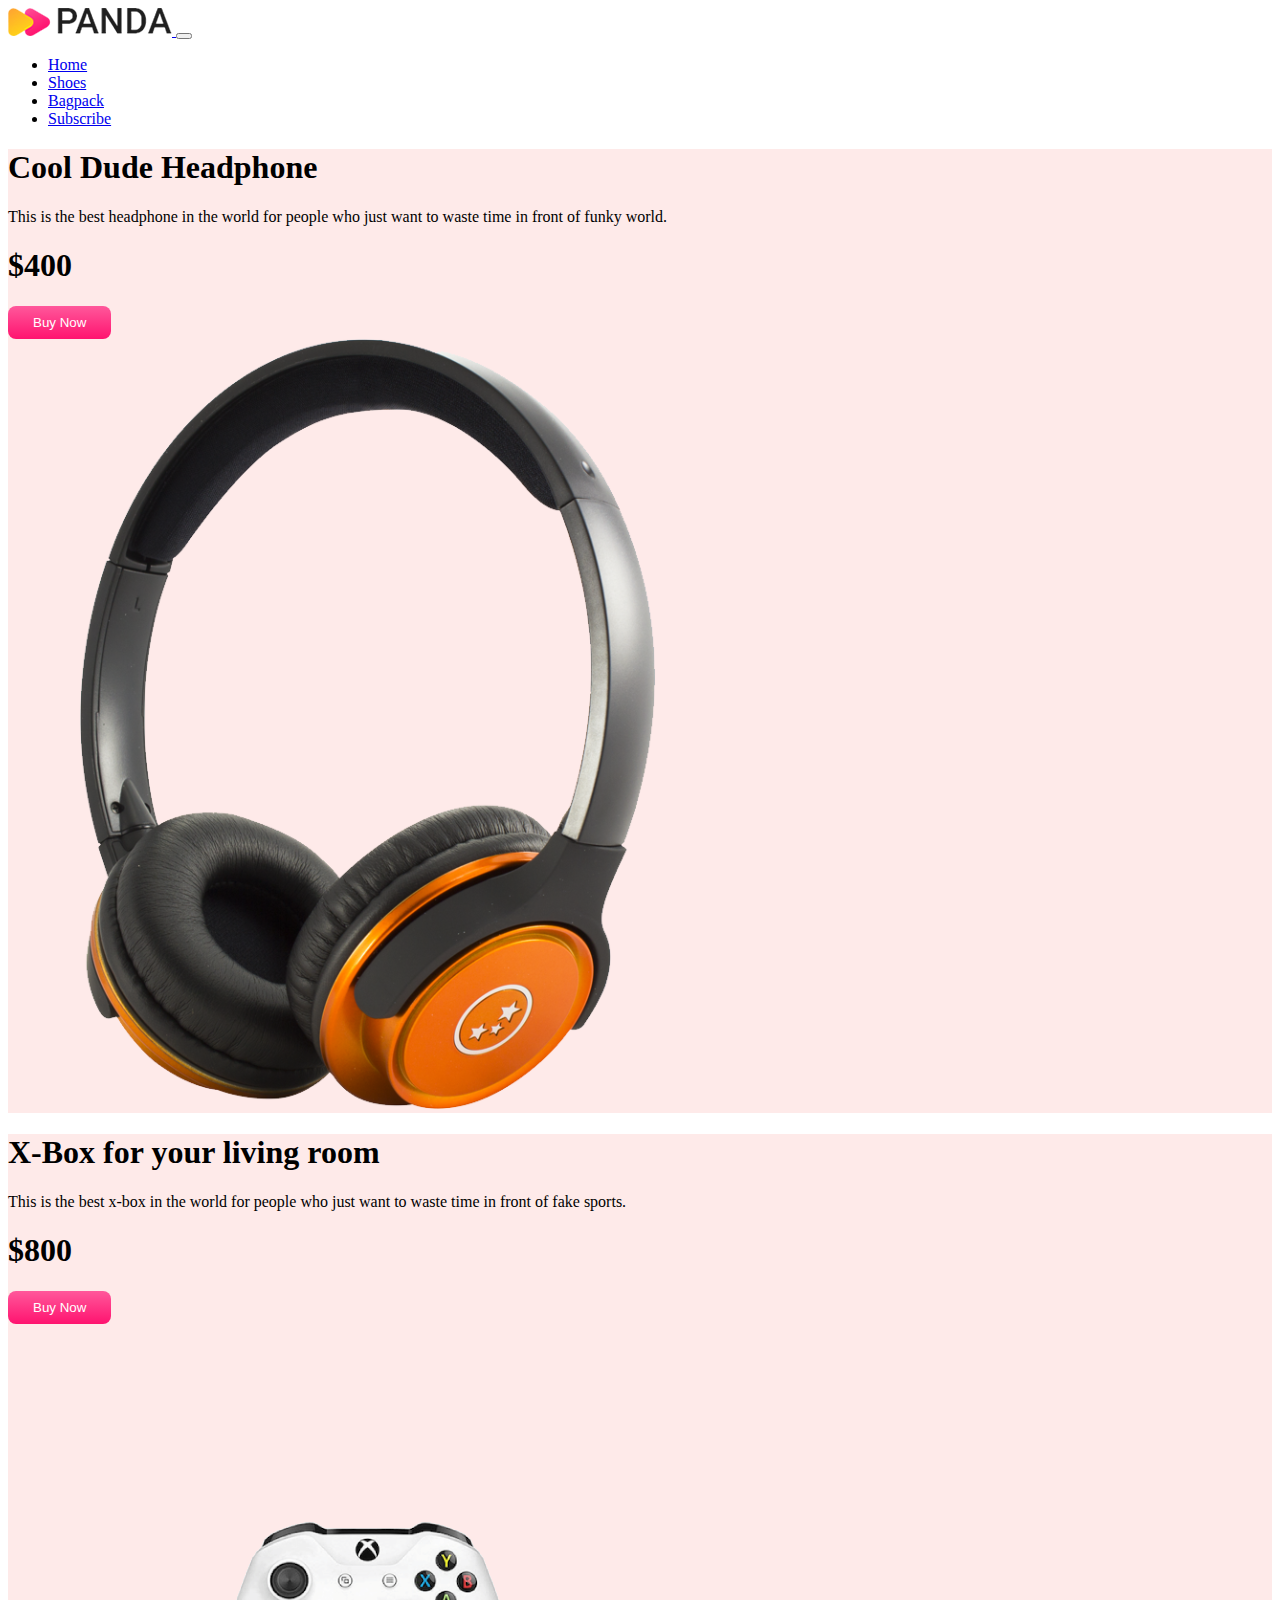
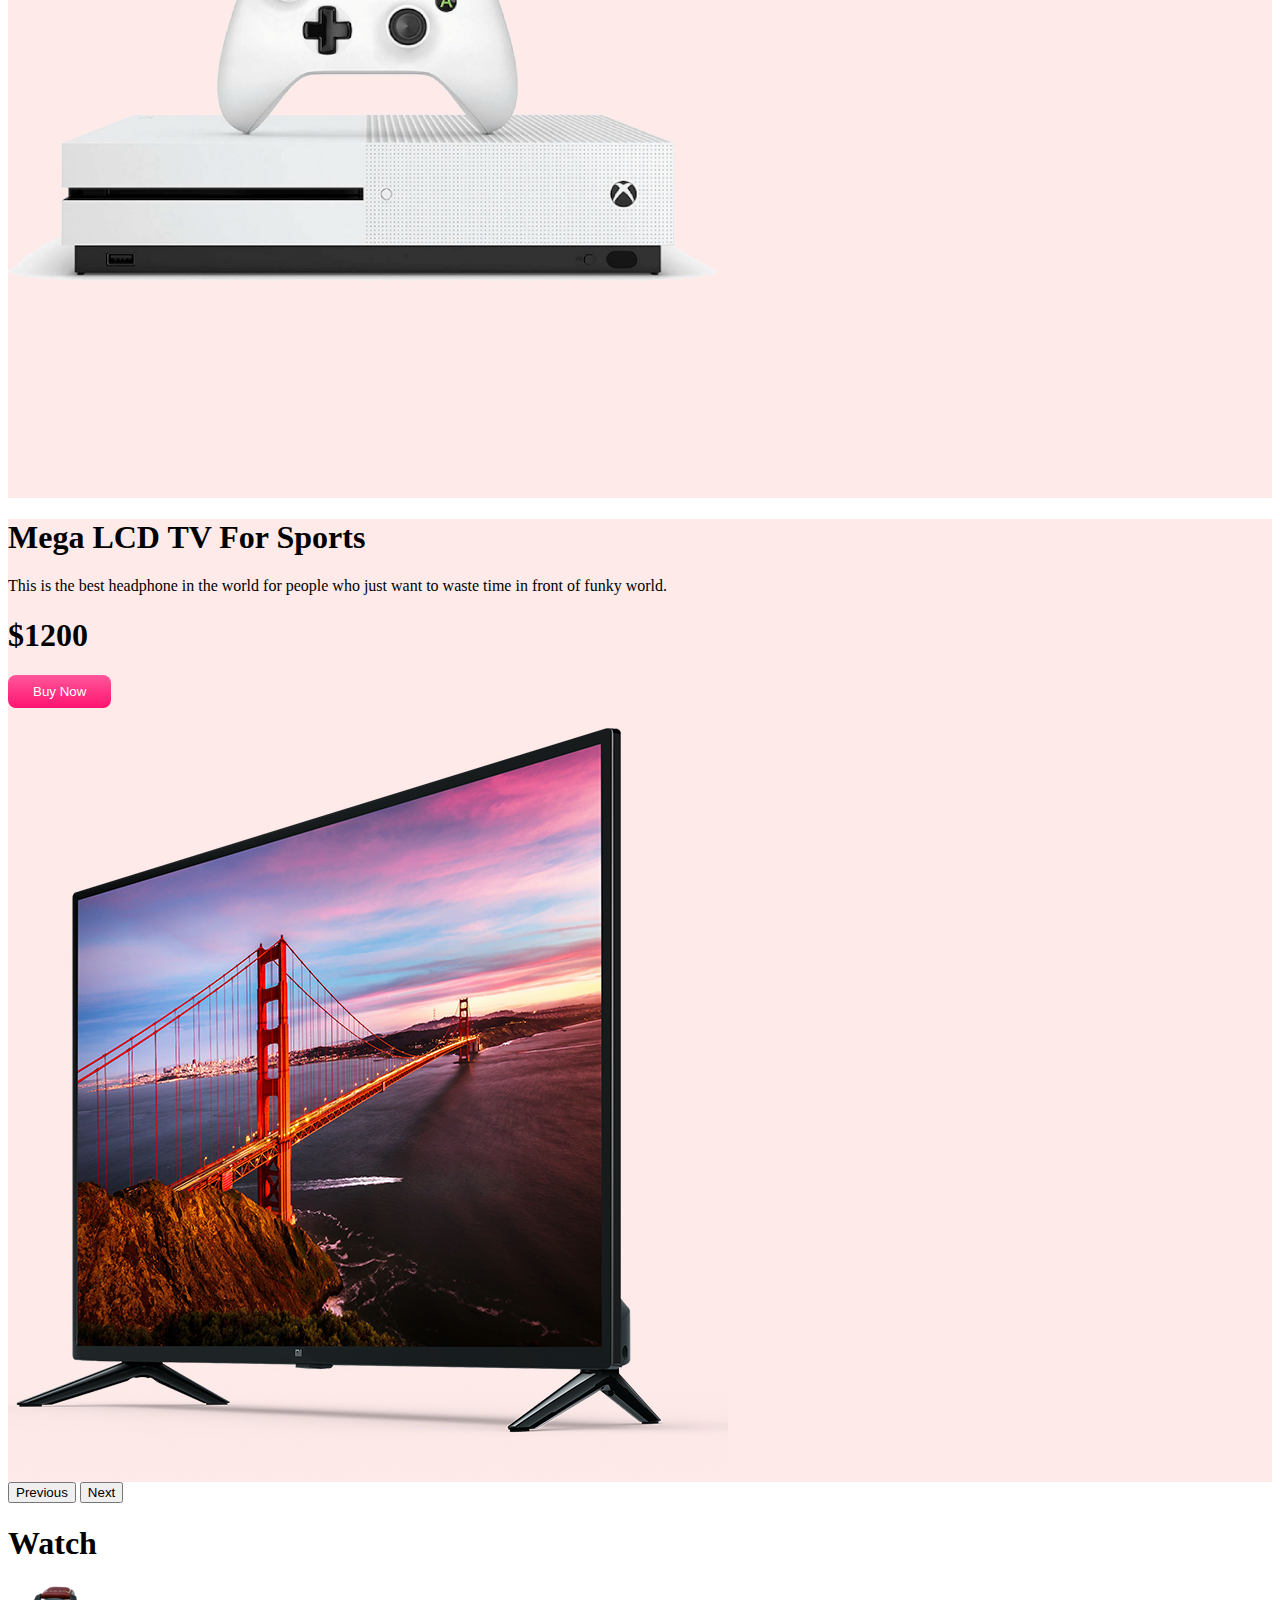
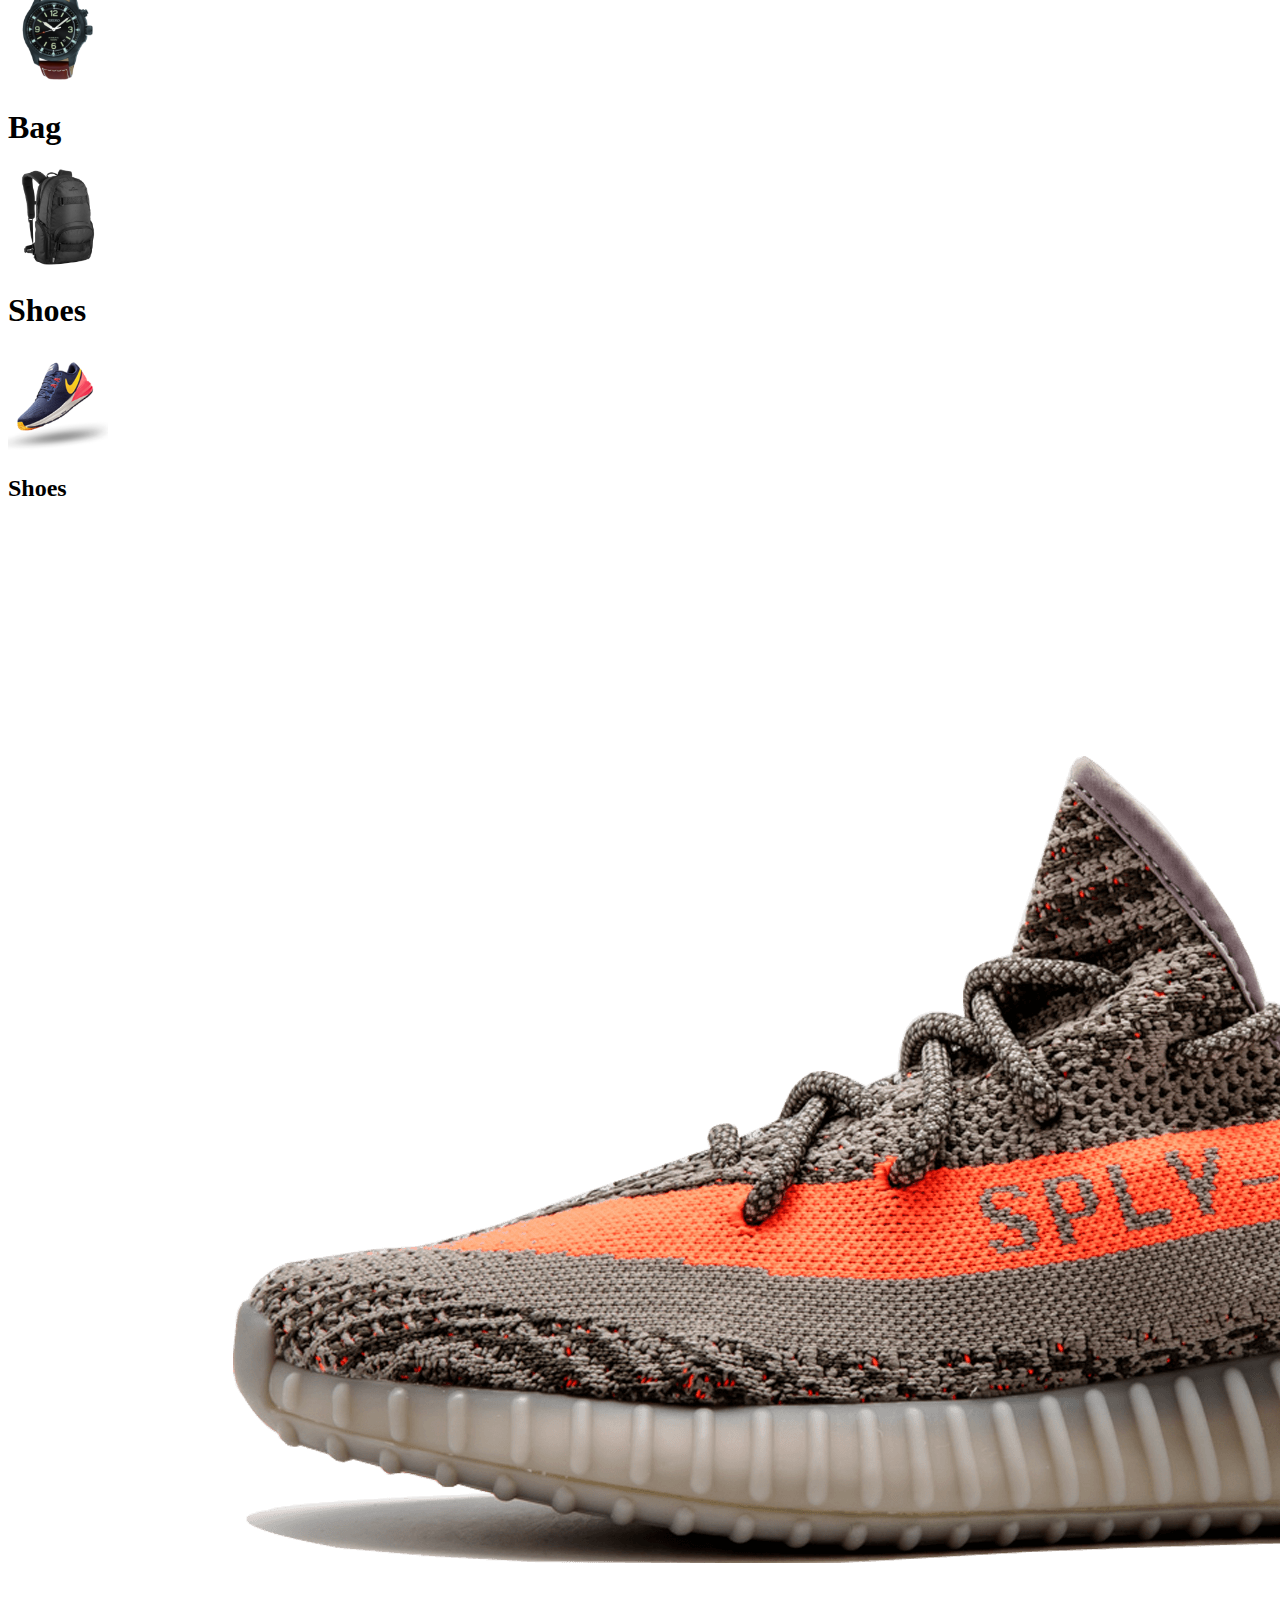
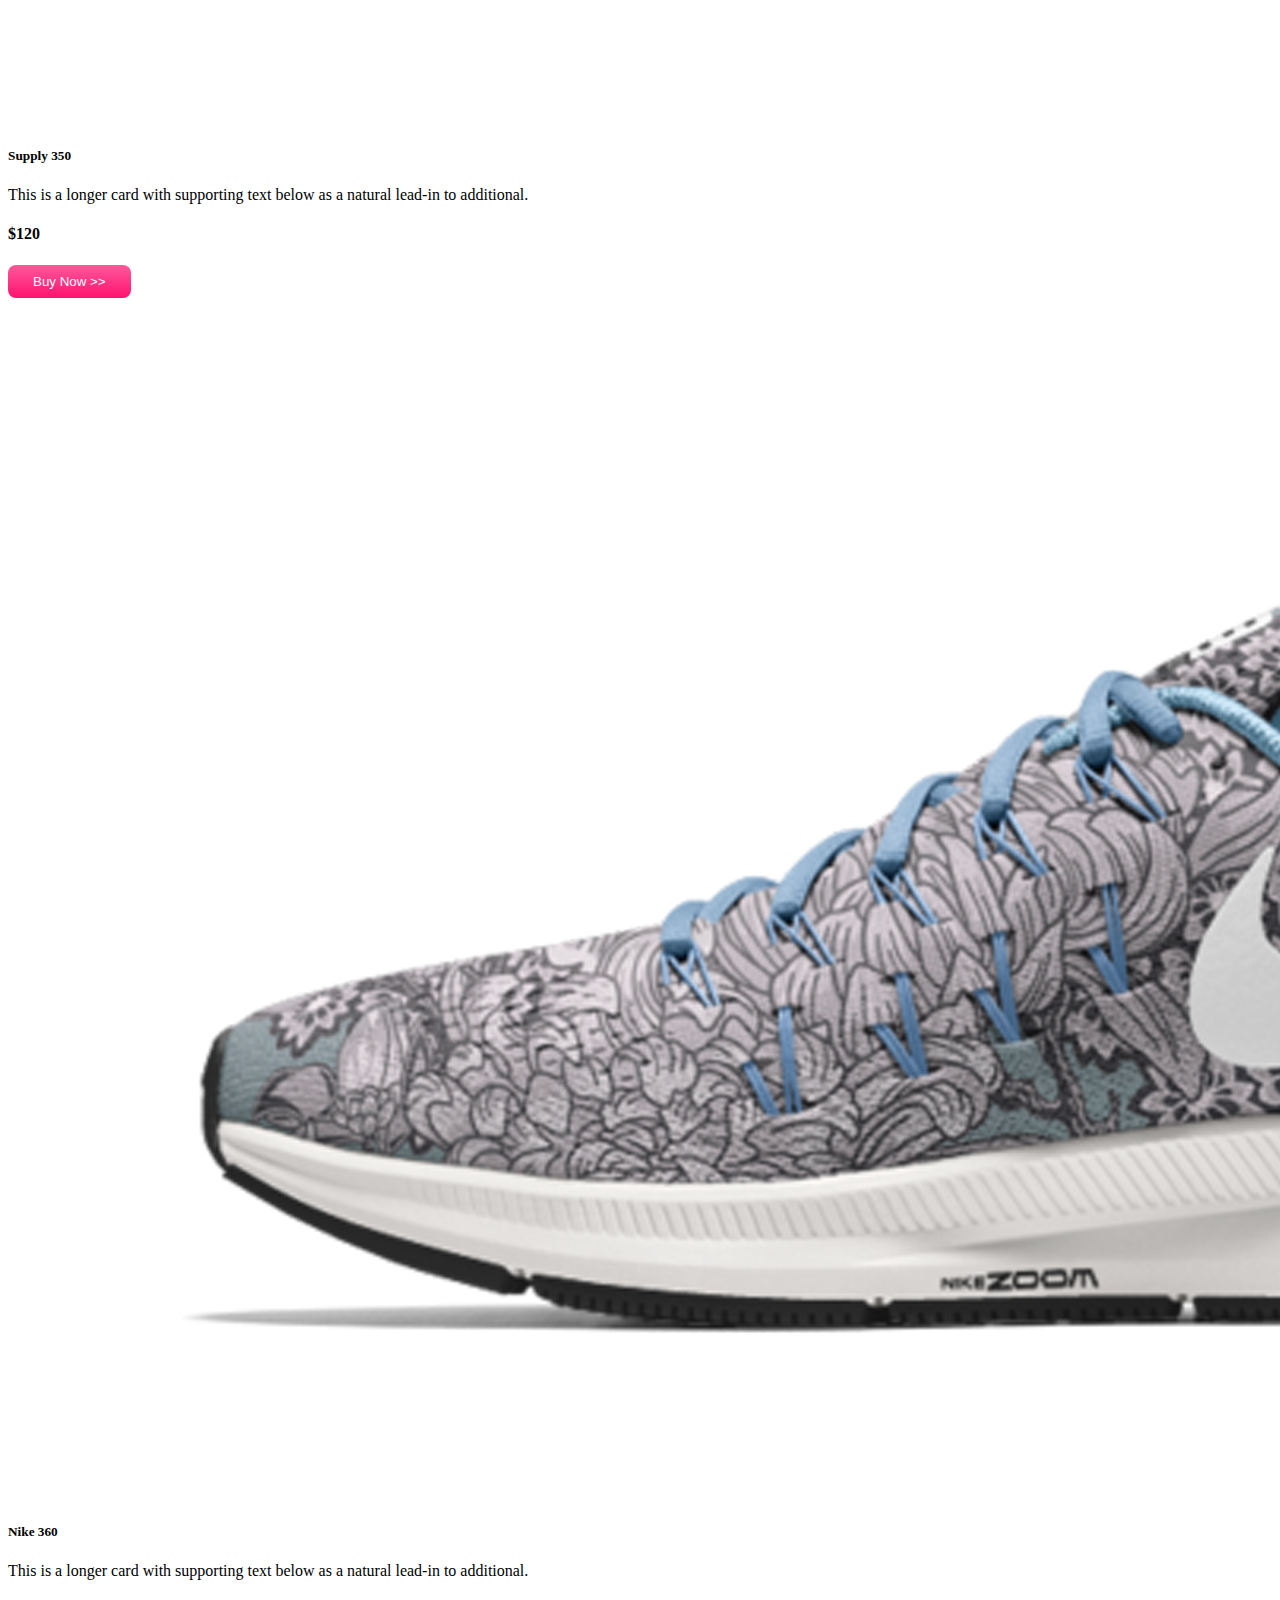
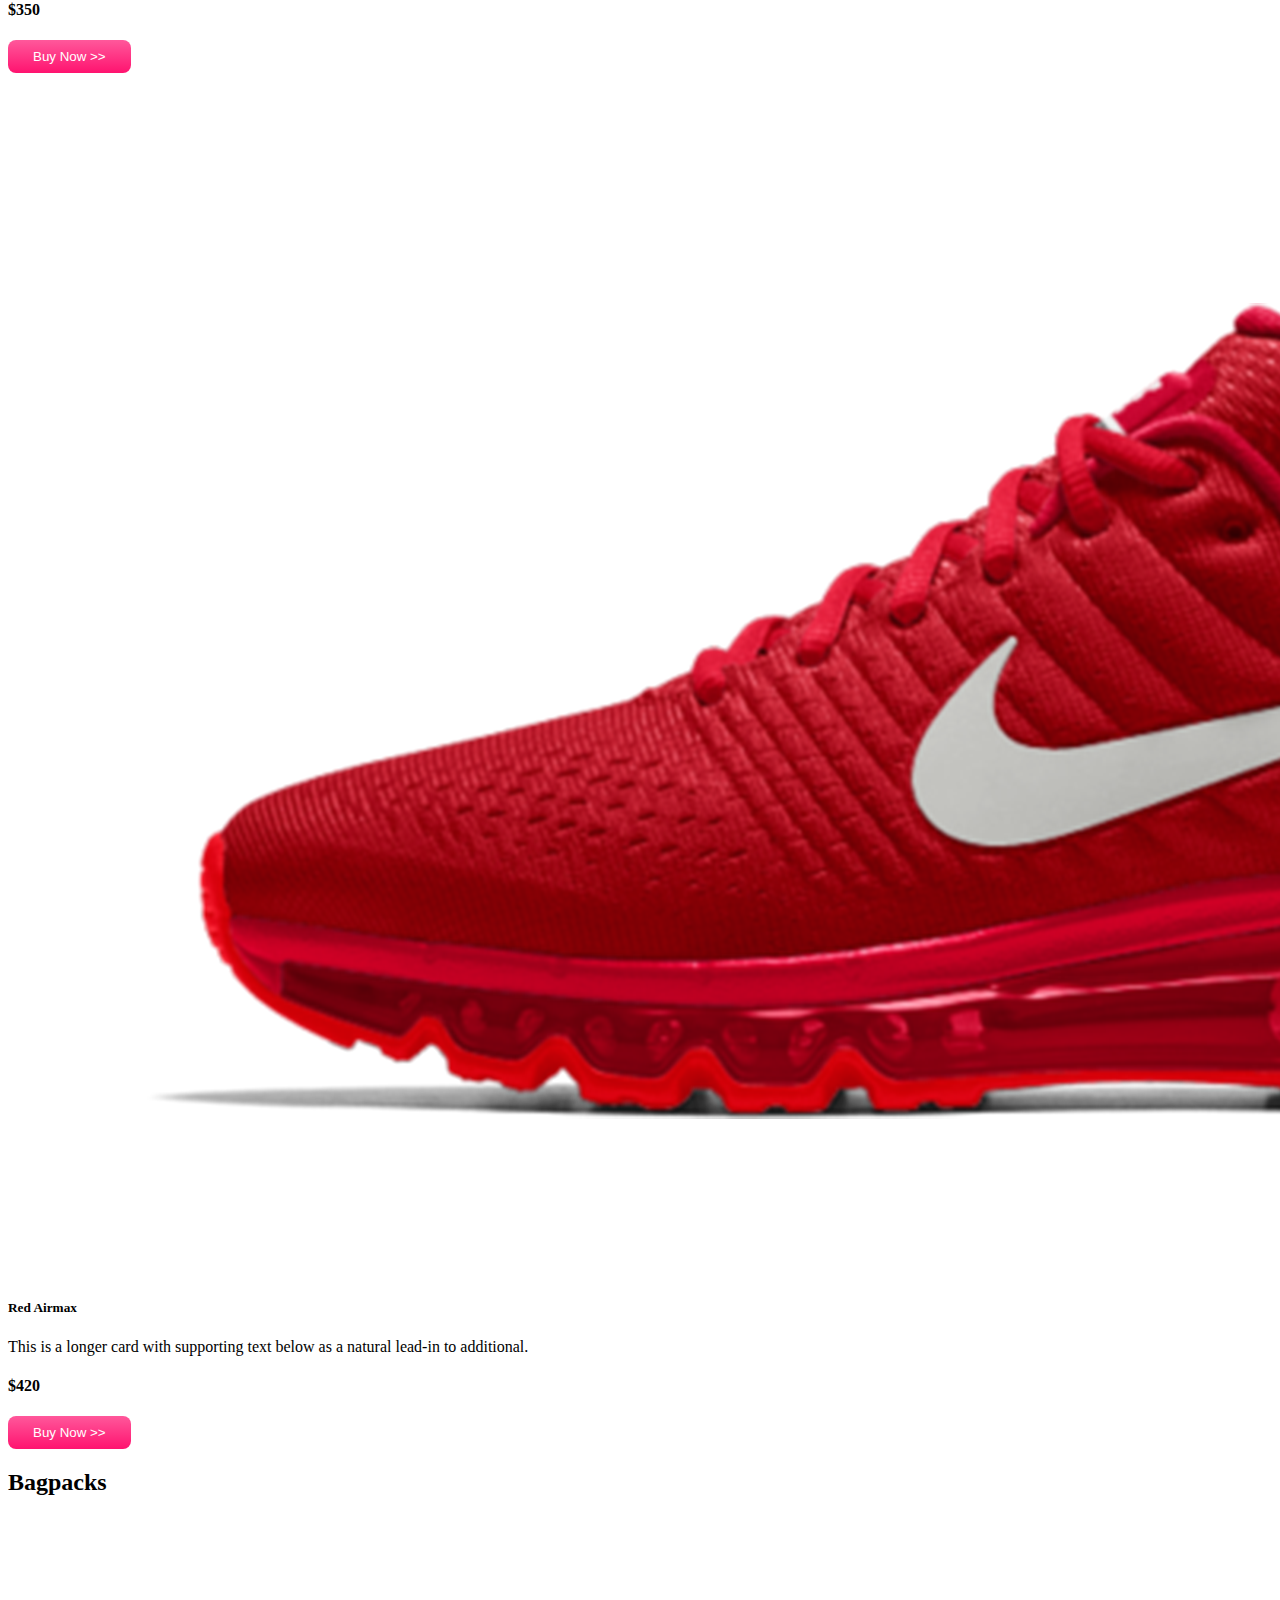
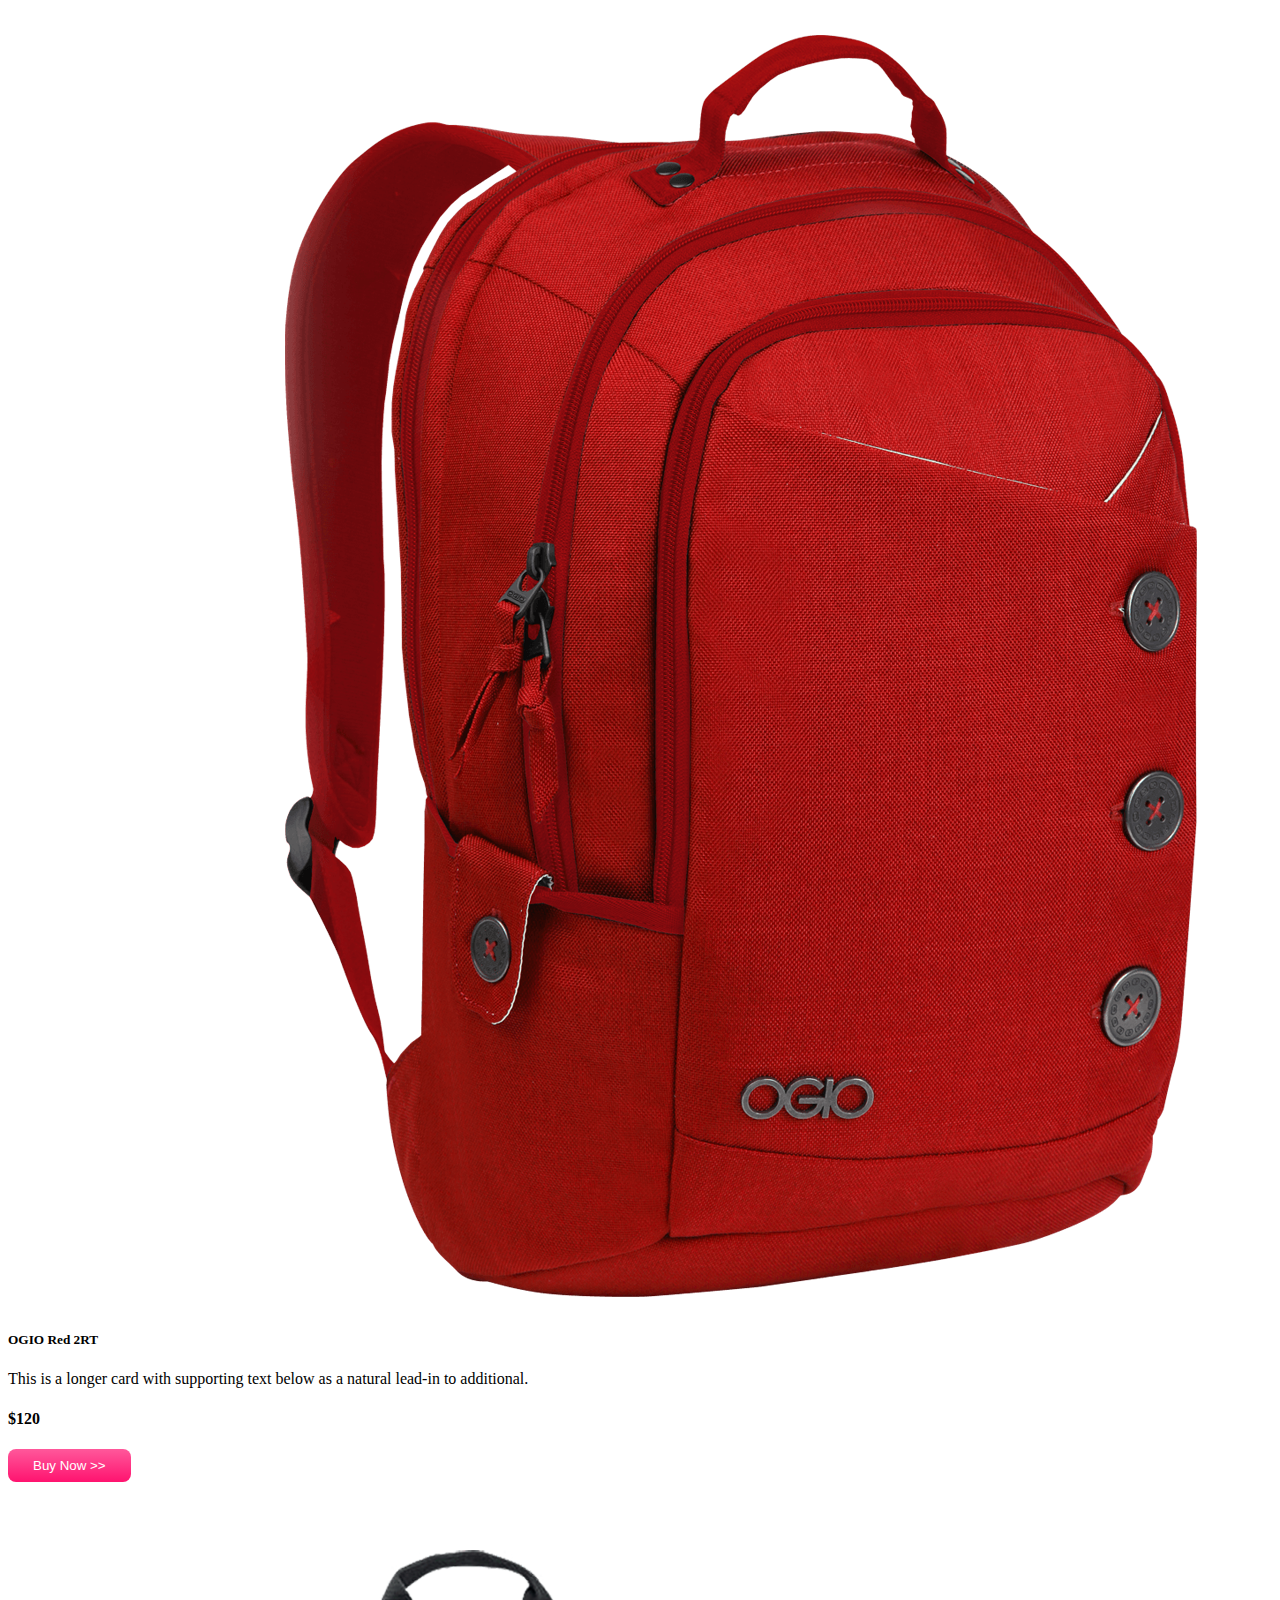
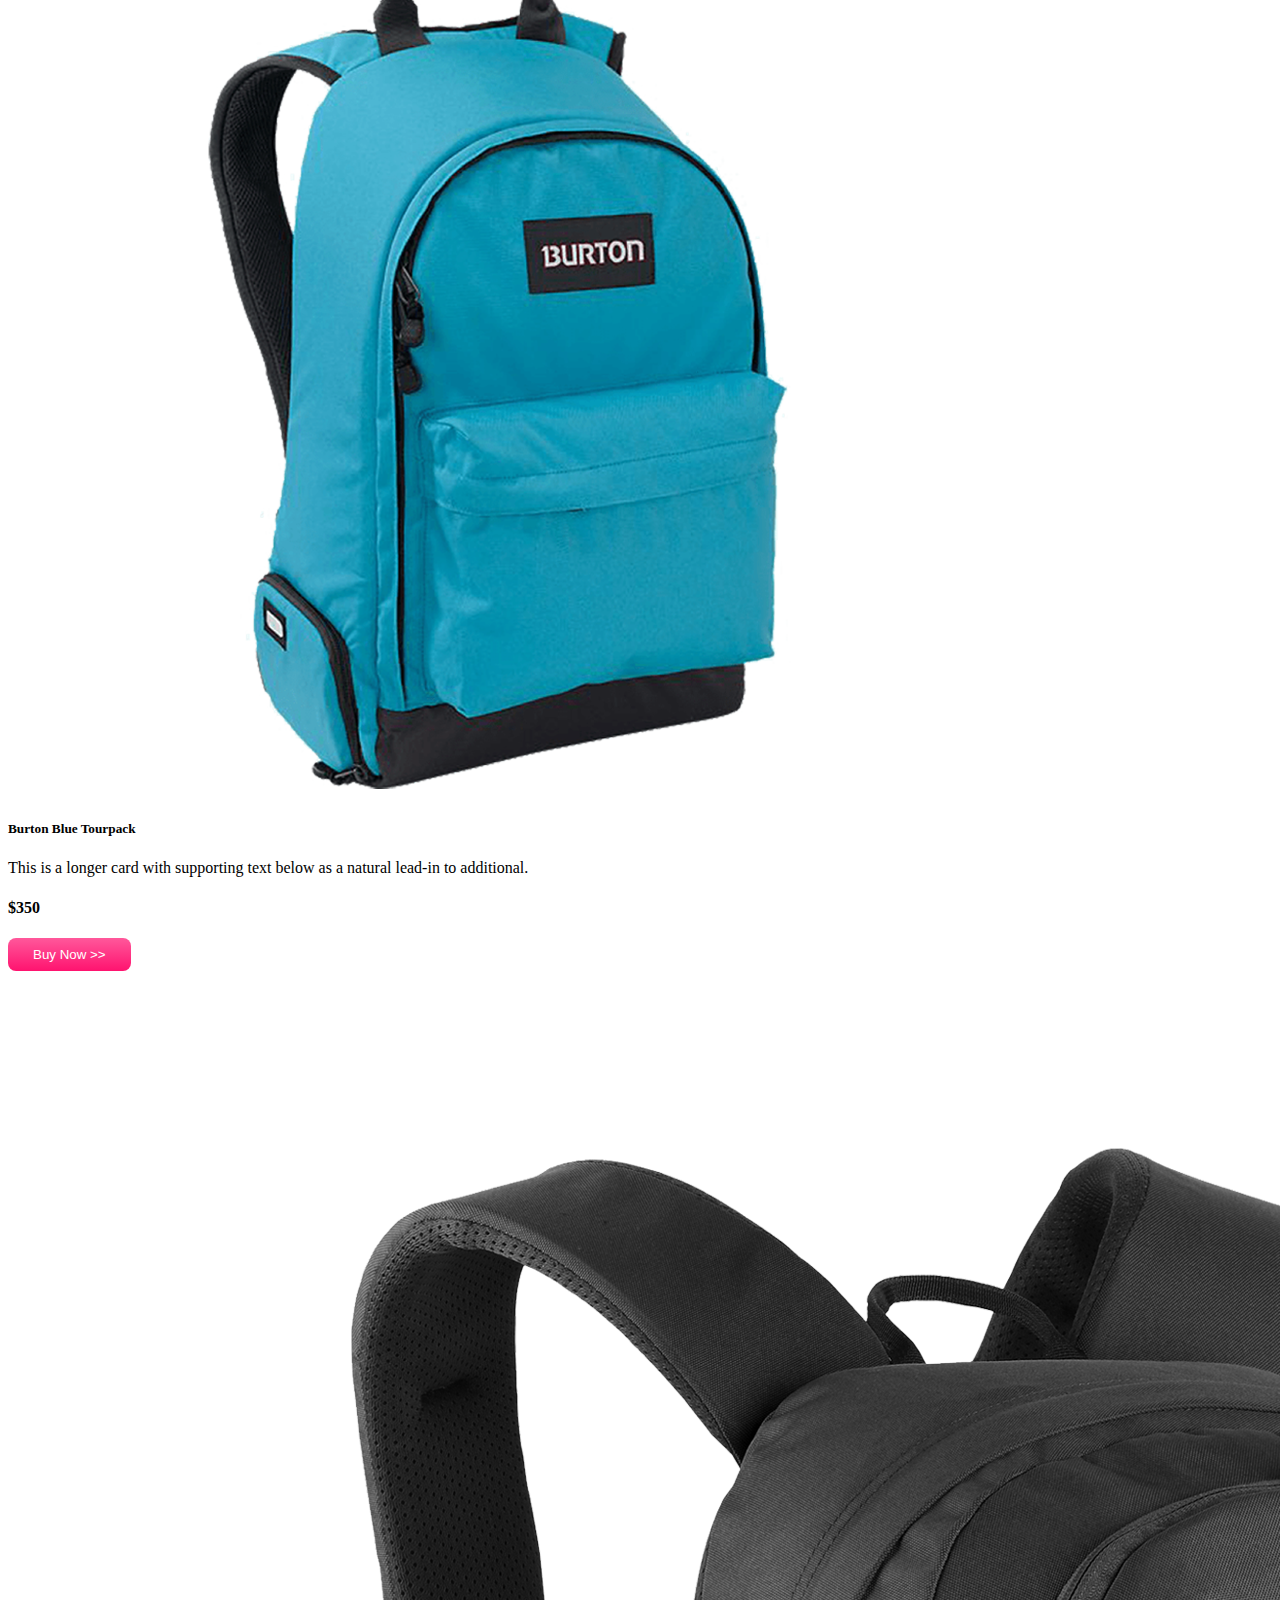
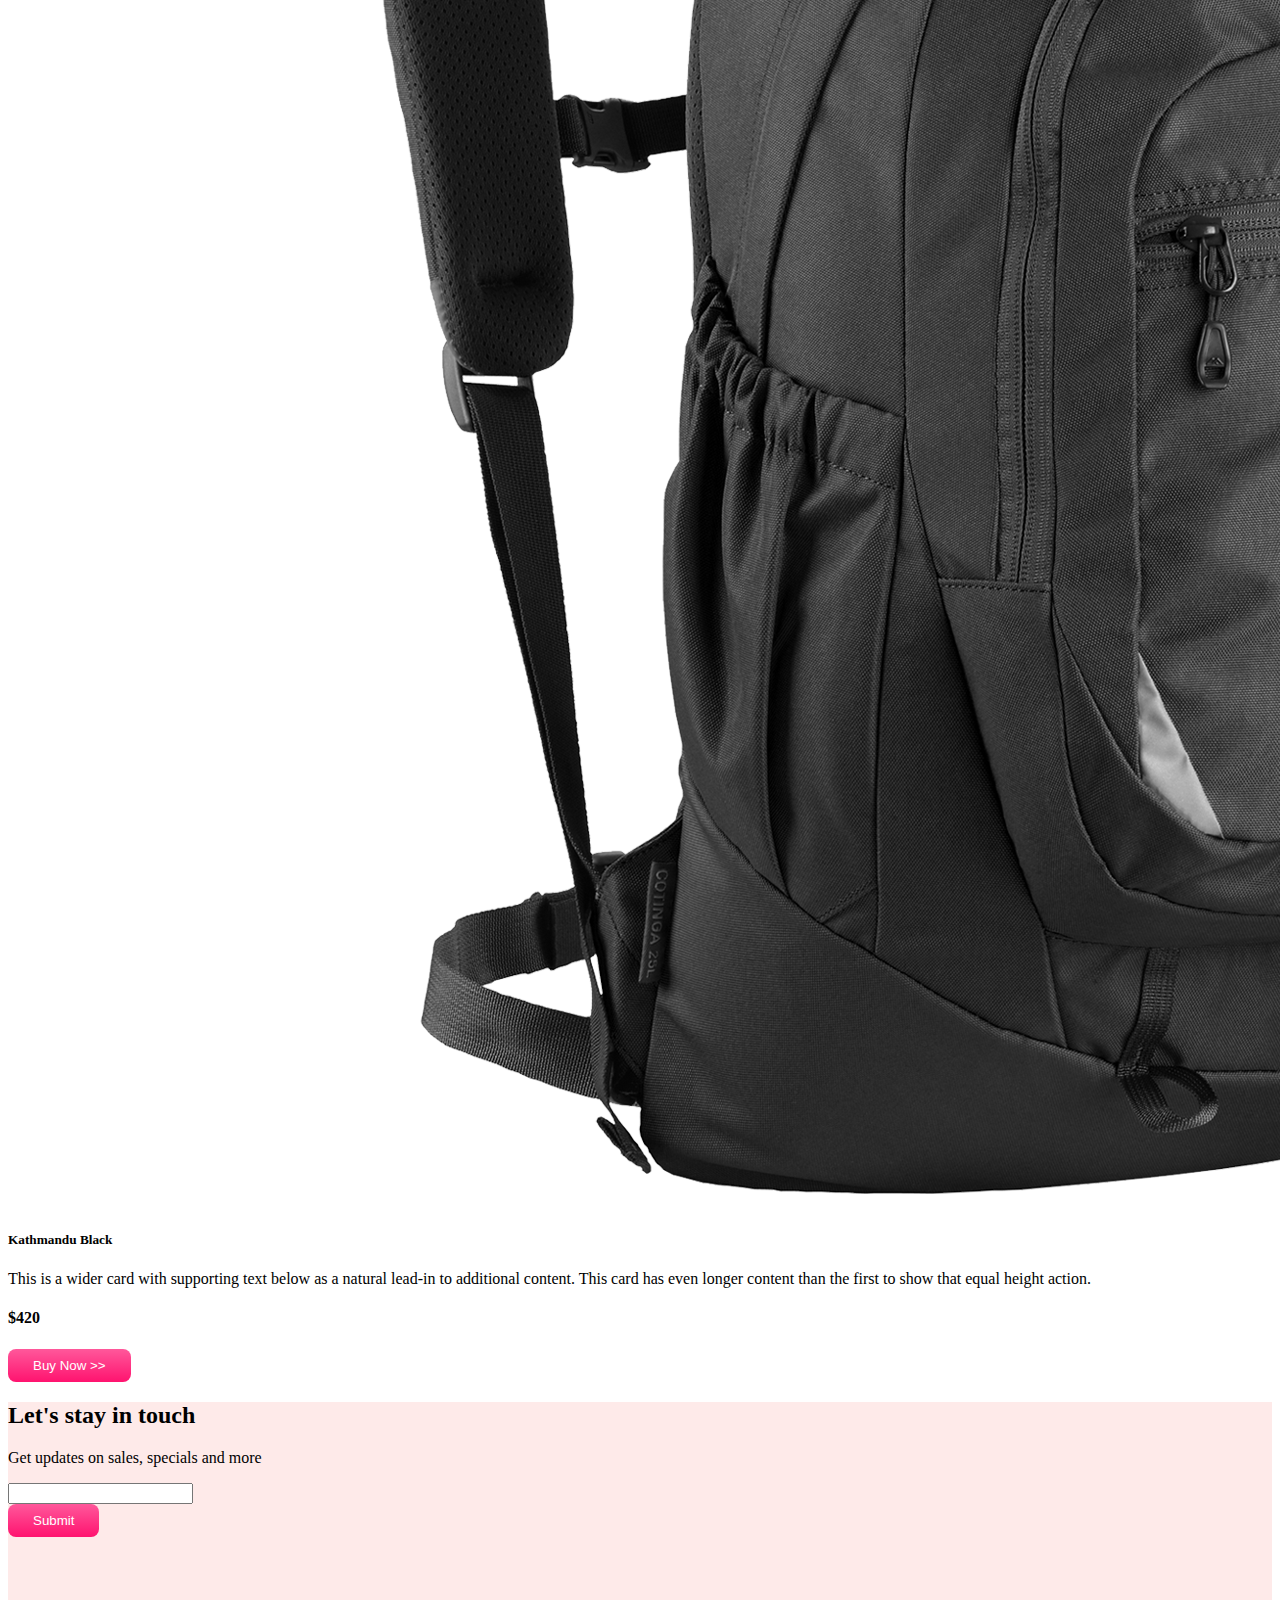
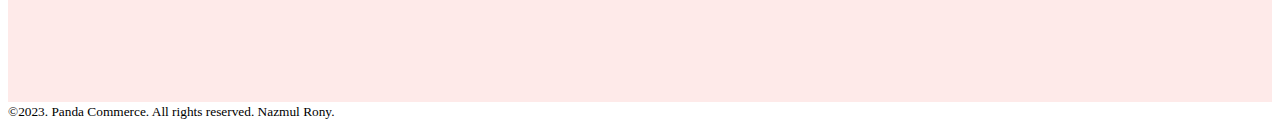
<file: index.html>
<!DOCTYPE html>
<html lang="en">

<head>
    <meta charset="utf-8" />
    <meta name="viewport" content="width=device-width, initial-scale=1" />
    <title>Panda Mart</title>
    <link href="https://cdn.jsdelivr.net/npm/bootstrap@5.2.0/dist/css/bootstrap.min.css" rel="stylesheet"
        integrity="sha384-gH2yIJqKdNHPEq0n4Mqa/HGKIhSkIHeL5AyhkYV8i59U5AR6csBvApHHNl/vI1Bx" crossorigin="anonymous" />
    <link rel="stylesheet" href="css/style.css">
</head>

<body>
    <!------------------------------------header markup ------------------------------>

    <header id="home" class="container">
        <nav class="navbar navbar-expand-lg  bg-light fixed-top ">
            <div class="container">
                <a class="navbar-brand" href="#">
                    <img src="images/logo.png" alt="" class="img-fluid" />
                </a>
                <button class="navbar-toggler" type="button" data-bs-toggle="collapse" data-bs-target="#navbarNav"
                    aria-controls="navbarNav" aria-expanded="false" aria-label="Toggle navigation">
                    <span class="navbar-toggler-icon"></span>
                </button>
                <div class="collapse navbar-collapse" id="navbarNav">
                    <ul class="navbar-nav">
                        <li class="nav-item">
                            <a class="nav-link active" aria-current="page" href="#home">
                                Home
                            </a>
                        </li>
                        <li class="nav-item">
                            <a class="nav-link" href="#shoes">Shoes</a>
                        </li>
                        <li class="nav-item">
                            <a class="nav-link" href="#bagpack">Bagpack</a>
                        </li>
                        <li class="nav-item">
                            <a class="nav-link" href="#subscribe">Subscribe</a>
                        </li>
                    </ul>
                </div>
            </div>
        </nav>
        <div class="mt-5">
            <div id="carouselExampleControls" class="carousel slide" data-bs-ride="carousel">
                <div class="carousel-inner">
                    <div class="carousel-item active panda-bg  p-5 border rounded">
                        <div class="row">
                            <div class="col-lg-7 d-flex align-items-center">
                                <div>
                                    <h1>Cool Dude Headphone</h1>
                                    <p>This is the best headphone in the world for people who just want to waste time in
                                        front of funky world.

                                    </p>
                                    <h1>$400</h1>
                                    <button type="button" class="btn btn-panda">Buy Now</button>

                                </div>
                            </div>
                            <div class="col-lg-5">
                                <img src="images/banner-images/headphone.png" class="img-fluid" alt="...">
                            </div>
                        </div>
                    </div>
                    <div class="carousel-item  panda-bg  p-5 border rounded">
                        <div class="row">
                            <div class="col-lg-7 d-flex align-items-center">
                                <div>
                                    <h1>X-Box for your living room</h1>
                                    <p>This is the best x-box in the world for people who just want to waste time in
                                        front of fake sports.
                                    </p>
                                    <h1>$800</h1>
                                    <button type="button" class="btn btn-panda">Buy Now</button>
                                </div>
                            </div>
                            <div class="col-lg-5">
                                <img src="images/banner-images/xbox.png" class="img-fluid" alt="...">
                            </div>
                        </div>
                    </div>
                    <div class="carousel-item  panda-bg  p-5 border rounded">
                        <div class="row">
                            <div class="col-lg-7 d-flex align-items-center">
                                <div>
                                    <h1>Mega LCD TV For Sports
                                    </h1>
                                    <p>This is the best headphone in the world for people who just want to waste time in
                                        front of funky world.
                                    </p>
                                    <h1>$1200</h1>
                                    <button type="button" class="btn btn-panda">Buy Now</button>
                                </div>
                            </div>
                            <div class="col-lg-5">
                                <img src="images/banner-images/tv.png" class="img-fluid" alt="...">
                            </div>
                        </div>
                    </div>
                </div>
                <button class="carousel-control-prev" type="button" data-bs-target="#carouselExampleControls"
                    data-bs-slide="prev">
                    <span class="carousel-control-prev-icon" aria-hidden="true"></span>
                    <span class="visually-hidden">Previous</span>
                </button>
                <button class="carousel-control-next" type="button" data-bs-target="#carouselExampleControls"
                    data-bs-slide="next">
                    <span class="carousel-control-next-icon" aria-hidden="true"></span>
                    <span class="visually-hidden">Next</span>
                </button>
            </div>
        </div>
    </header>
    <main>
        <!------------------------------- categories markup --------------------------->
        <section class="my-5 py-0 py-lg-5">
            <div class="container overflow-hidden text-center">
                <div class="row gy-5 categories">
                    <div class="col-12 col-md-6 col-lg-4 ">
                        <div class="p-3 border bg-warning d-flex align-items-center justify-content-around rounded-3">
                            <h1 class="text-light">Watch</h1>
                            <img src="images/categories/watch.png" alt="" class="img-fluid">

                        </div>
                    </div>
                    <div class="col-12 col-md-6 col-lg-4 ">
                        <div class="p-3 border bg-info d-flex align-items-center justify-content-around rounded-3">
                            <h1 class="text-light">Bag</h1>
                            <img src="images/categories/bag.png" alt="" class="img-fluid">

                        </div>
                    </div>
                    <div class="col-12 col-md-6 col-lg-4 ">
                        <div class="p-3 border bg-danger d-flex align-items-center justify-content-around rounded-3">
                            <h1 class="text-light">Shoes</h1>
                            <img src="images/categories/shoes.png" alt="" class="img-fluid">

                        </div>
                    </div>

                </div>
            </div>
        </section>
        <!------------------------------ shoes section markrup ------------------------------>
        <section id="shoes" class="container my-5 py-0 py-lg-5">
            <h2>Shoes</h2>
            <div class="row row-cols-1 row-cols-md-2 row-cols-lg-3 g-4">
                <div class="col">
                    <div class="card h-100 border-0 shadow">
                        <img src="images/shoes/shoe-1.png" class="card-img-top" alt="...">
                        <div class="card-body">
                            <h5 class="card-title">Supply 350</h5>
                            <p class="card-text">This is a longer card with supporting text below as a natural lead-in
                                to additional.</p>
                            <h4>$120</h4>
                        </div>
                        <div class="m-3">
                            <button class="btn btn-panda">Buy Now >></button>
                        </div>
                    </div>
                </div>
                <div class="col">
                    <div class="card h-100 border-0 shadow">
                        <img src="images/shoes/shoe-2.png" class="card-img-top" alt="...">
                        <div class="card-body">
                            <h5 class="card-title">Nike 360</h5>
                            <p class="card-text">This is a longer card with supporting text below as a natural lead-in
                                to additional.</p>
                            <h4>$350</h4>
                        </div>
                        <div class="m-3">
                            <button class="btn btn-panda">Buy Now >></button>
                        </div>
                    </div>
                </div>
                <div class="col">
                    <div class="card h-100 border-0 shadow">
                        <img src="images/shoes/shoe-3.png" class="card-img-top" alt="...">
                        <div class="card-body">
                            <h5 class="card-title">Red Airmax</h5>
                            <p class="card-text">This is a longer card with supporting text below as a natural lead-in
                                to additional.</p>
                            <h4>$420</h4>
                        </div>
                        <div class="m-3">
                            <button class="btn btn-panda">Buy Now >></button>
                        </div>
                    </div>
                </div>


            </div>
        </section>
        <!------------------------------ Bagpack section start -------------------------------->
        <section id="bagpack" class="container my-5 py-0 py-lg-5">
            <h2>Bagpacks</h2>
            <div class="row row-cols-1 row-cols-md-2 row-cols-lg-3 g-4">
                <div class="col">
                    <div class="card h-100 border-0 shadow">
                        <img src="images/bags/bag-1.png" class="card-img-top" alt="...">
                        <div class="card-body">
                            <h5 class="card-title">OGIO Red 2RT</h5>
                            <p class="card-text">This is a longer card with supporting text below as a natural lead-in
                                to additional.</p>
                            <h4>$120</h4>
                        </div>
                        <div class="m-3">
                            <button class="btn btn-panda">Buy Now >></button>
                        </div>
                    </div>
                </div>
                <div class="col">
                    <div class="card h-100 border-0 shadow">
                        <img src="images/bags/bag-2.png" class="card-img-top" alt="...">
                        <div class="card-body">
                            <h5 class="card-title">Burton Blue Tourpack</h5>
                            <p class="card-text">This is a longer card with supporting text below as a natural lead-in
                                to additional.</p>
                            <h4>$350</h4>
                        </div>
                        <div class="m-3">
                            <button class="btn btn-panda">Buy Now >></button>
                        </div>
                    </div>
                </div>
                <div class="col">
                    <div class="card h-100 border-0 shadow">
                        <img src="images/bags/bag-3.png" class="card-img-top" alt="...">
                        <div class="card-body">
                            <h5 class="card-title">Kathmandu Black</h5>
                            <p class="card-text">This is a wider card with supporting text below as a natural lead-in
                                to additional content. This card has even longer content than the first to show that
                                equal height action.</p>
                            <h4>$420</h4>
                        </div>
                        <div class="m-3">
                            <button class="btn btn-panda">Buy Now >></button>
                        </div>
                    </div>
                </div>


            </div>
        </section>
        <!--------------------------- subscribe section markup ------------------------------->
        <section id="subscribe" class="my-5 py-0 py-lg-5">
            <div style="height: 300px;"
                class="container rounded-3 panda-bg d-flex justify-content-center align-items-center">
                <div">
                    <h2 class="text-uppercase">Let's stay in touch</h2>
                    <p>Get updates on sales, specials and more </p>
                    <form>
                        <div class="mb-1">
                            <input type="email" class="form-control" id="exampleInputEmail1"
                                aria-describedby="emailHelp">

                        </div>
                        <button type="submit" class="btn btn-panda">Submit</button>
                    </form>
            </div>

            </div>
        </section>
    </main>
    <footer class="text-center mt-5">
        <small>©2023. Panda Commerce. All rights reserved. Nazmul Rony.</small>
    </footer>
    <script src="https://cdn.jsdelivr.net/npm/bootstrap@5.2.0/dist/js/bootstrap.bundle.min.js"
        integrity="sha384-A3rJD856KowSb7dwlZdYEkO39Gagi7vIsF0jrRAoQmDKKtQBHUuLZ9AsSv4jD4Xa"
        crossorigin="anonymous"></script>

</body>

</html>
</file>
<file: css/style.css>
.panda-bg{
   background-color: #feeae9; 
}

.btn-panda{
    background-image: linear-gradient(to bottom, #FF589B 0%, #FF136F 100%);
    color: #fff;
    border: none;
    border-radius: 8px;
    padding: 9px 25px;
    cursor: pointer;
}
.categories img{
    width: 100px;
}
</file>
